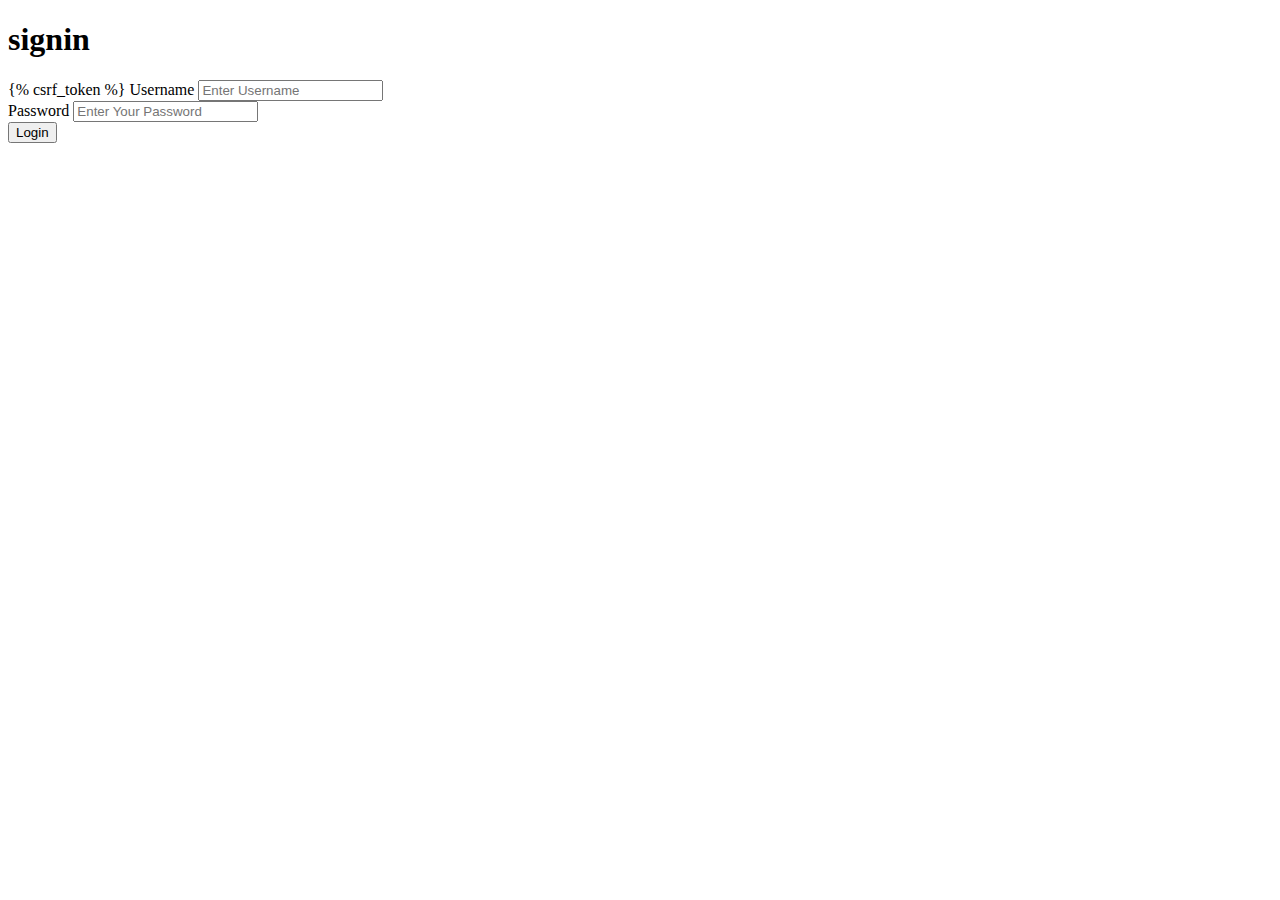
<file: templates/loginpage/signin.html>
<!DOCTYPE html>
<html lang="en">
<head>
    <meta charset="UTF-8">
    <meta http-equiv="X-UA-Compatible" content="IE=edge">
    <meta name="viewport" content="width=device-width, initial-scale=1.0">
    <link rel="stylesheet" href="signin.css">
    <title>Document</title>
</head>
<body>
    <h1>signin</h1>
    <form action="/signin" method="post">
        {% csrf_token %}
        <label for="">Username</label>
        <input type="text" id="username" name="username" placeholder="Enter Username">
        <br>

        <label for="">Password</label>
        <input type="password" id="pass1" name="pass1" placeholder="Enter Your Password">
        <br>

        <button type="submit">Login</button>
        <br>
    </form>
</body>
</html>
</file>
<file: templates/loginpage/signin.css>
@import url('https://fonts.googleapis.com/css2?family=Poppins:wght@200;300;400;500;600;700;800&display=swap');
*{
    border-
}
</file>
